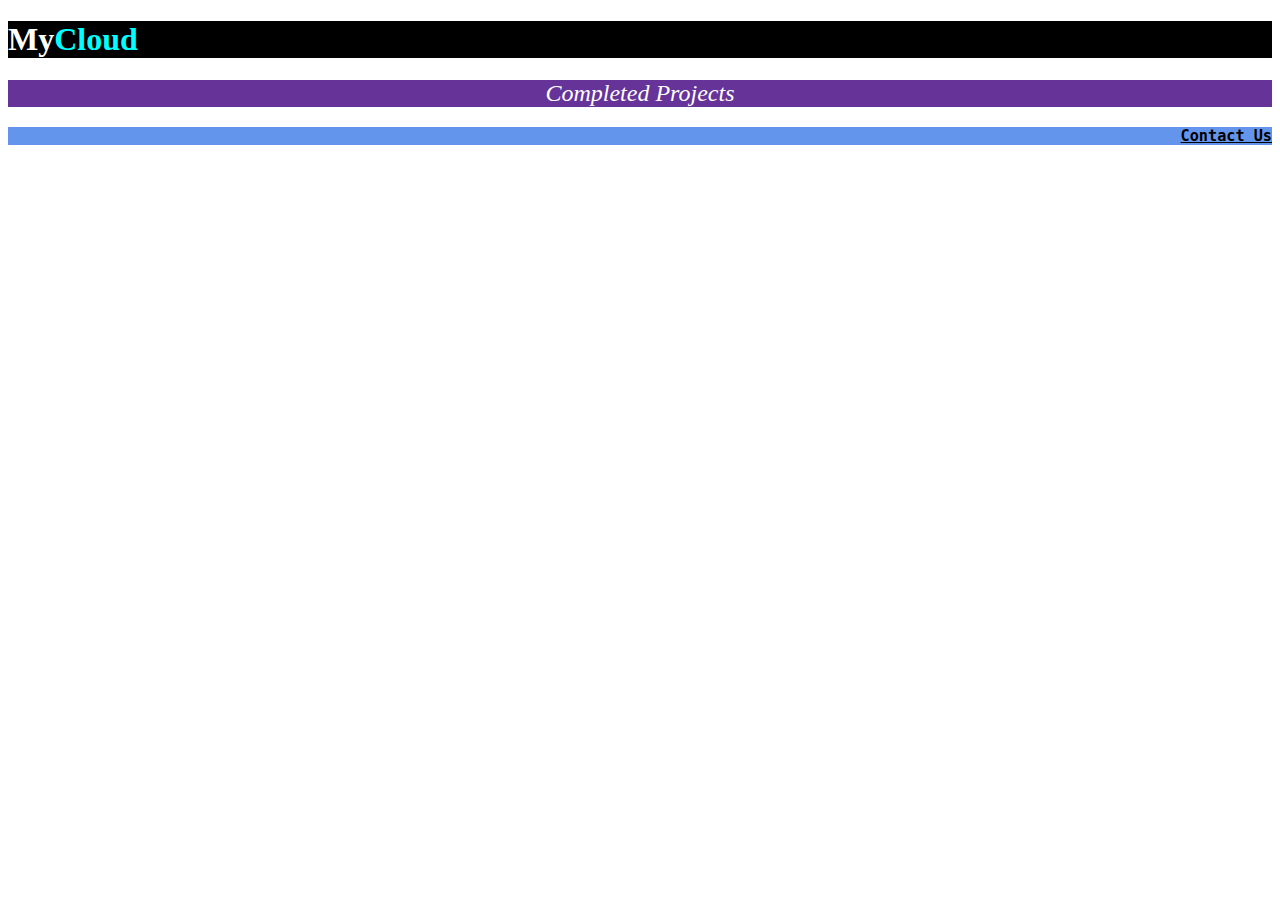
<file: index.html>
<!DOCTYPE html>
<html lang="en">
<head>
    <meta charset="UTF-8">
    <meta http-equiv="X-UA-Compatible" content="IE=edge">
    <meta name="viewport" content="width=device-width, initial-scale=1.0">
    <title>Styling</title>
    <link rel="stylesheet" href="style.css">
</head>
<body>
    <h1 id="my"><span style="color: white">My</span>Cloud</h1>
    <h2 id="pro">Completed Projects</h2>
    <h3 id="us">Contact Us</h3>
    
</body>
</html>
</file>
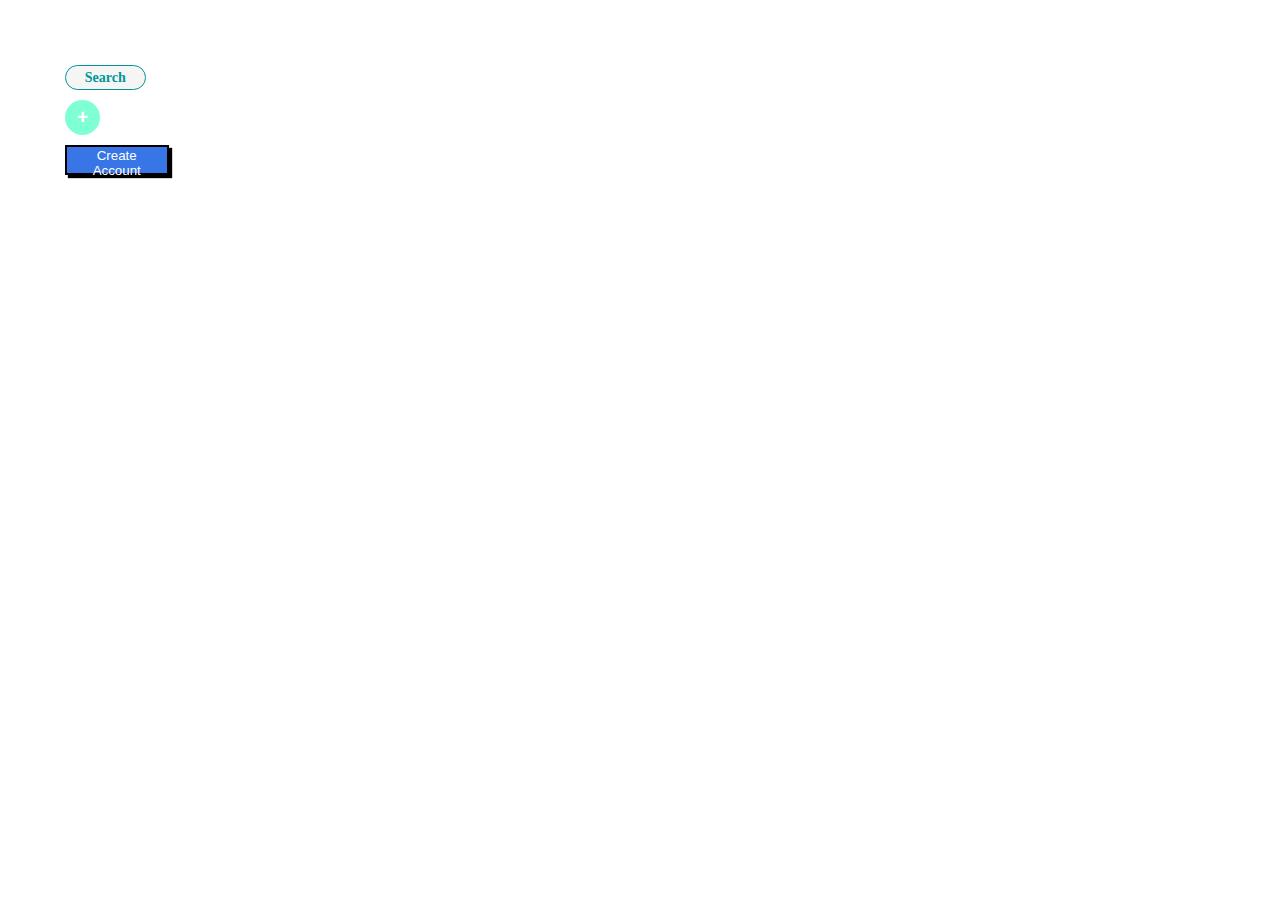
<file: BoxModel.html>
<!DOCTYPE html>
<html lang="en">
<head>
    <meta charset="UTF-8">
    <meta http-equiv="X-UA-Compatible" content="IE=edge">
    <meta name="viewport" content="width=device-width, initial-scale=1.0">
    <title>Box Model</title>
    <link rel="stylesheet" href="style1.css"
</head>
<body>
    <div>
        <button class="search" id="sear">Search</button>
    </div>
    <div>
        <button class="plus" id="plu">+</button>
    </div>
    <div>
        <button class="create" id="c.acount">Create Account</button>
    </div>
</body>
</html>
</file>
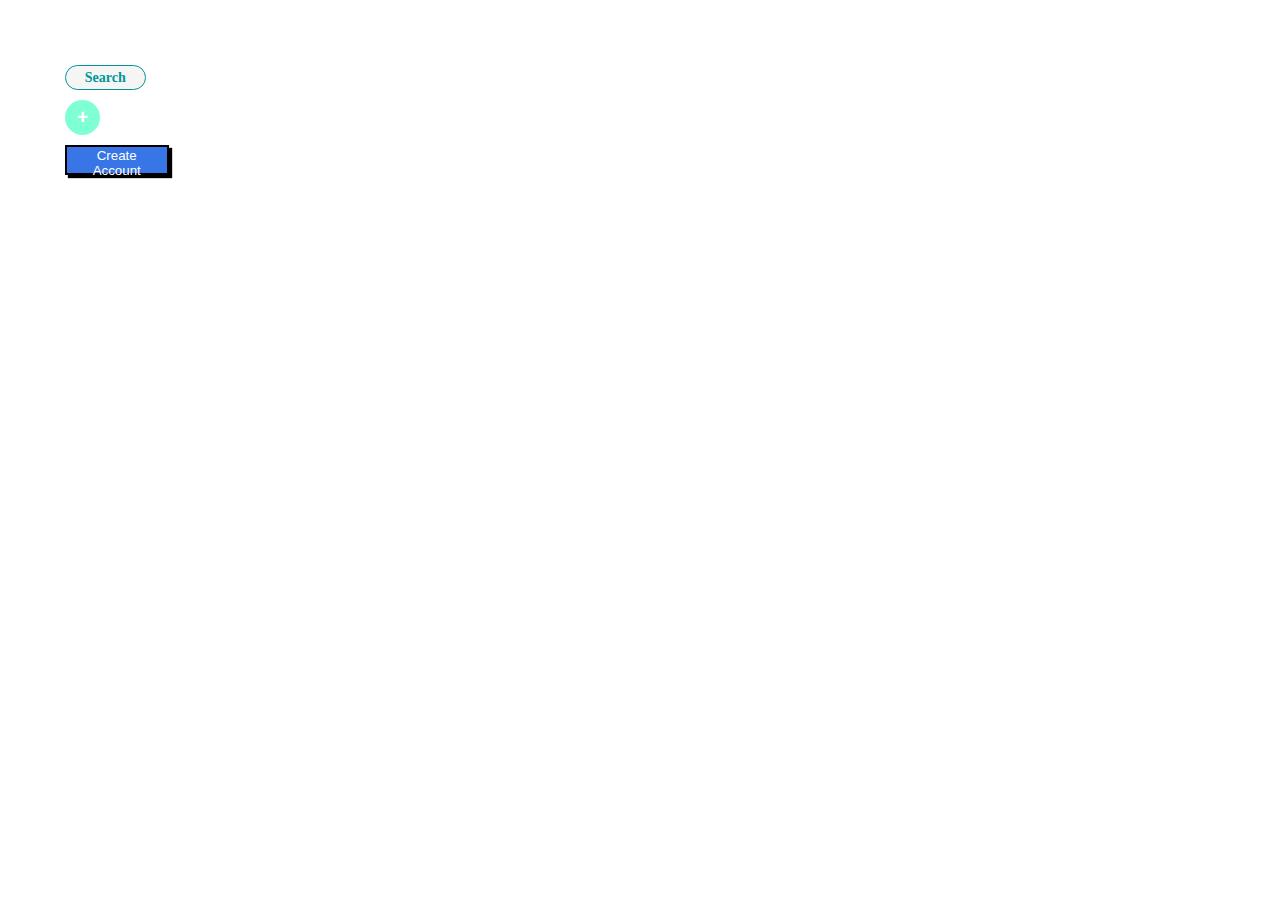
<file: ButtonUp.html>
<!DOCTYPE html>
<html lang="en">
<head>
    <meta charset="UTF-8">
    <meta http-equiv="X-UA-Compatible" content="IE=edge">
    <meta name="viewport" content="width=device-width, initial-scale=1.0">
    <title>Box Model</title>
    <link rel="stylesheet" href="style1.css">
</head>
<body>
    <div>
        <button class="search" id="sear">Search</button>
    </div>
    <div>
        <button class="plus" id="plu">+</button>
    </div>
    <div>
        <button class="create" id="c.acount">Create Account</button>
    </div>
</body>
</html>
</file>
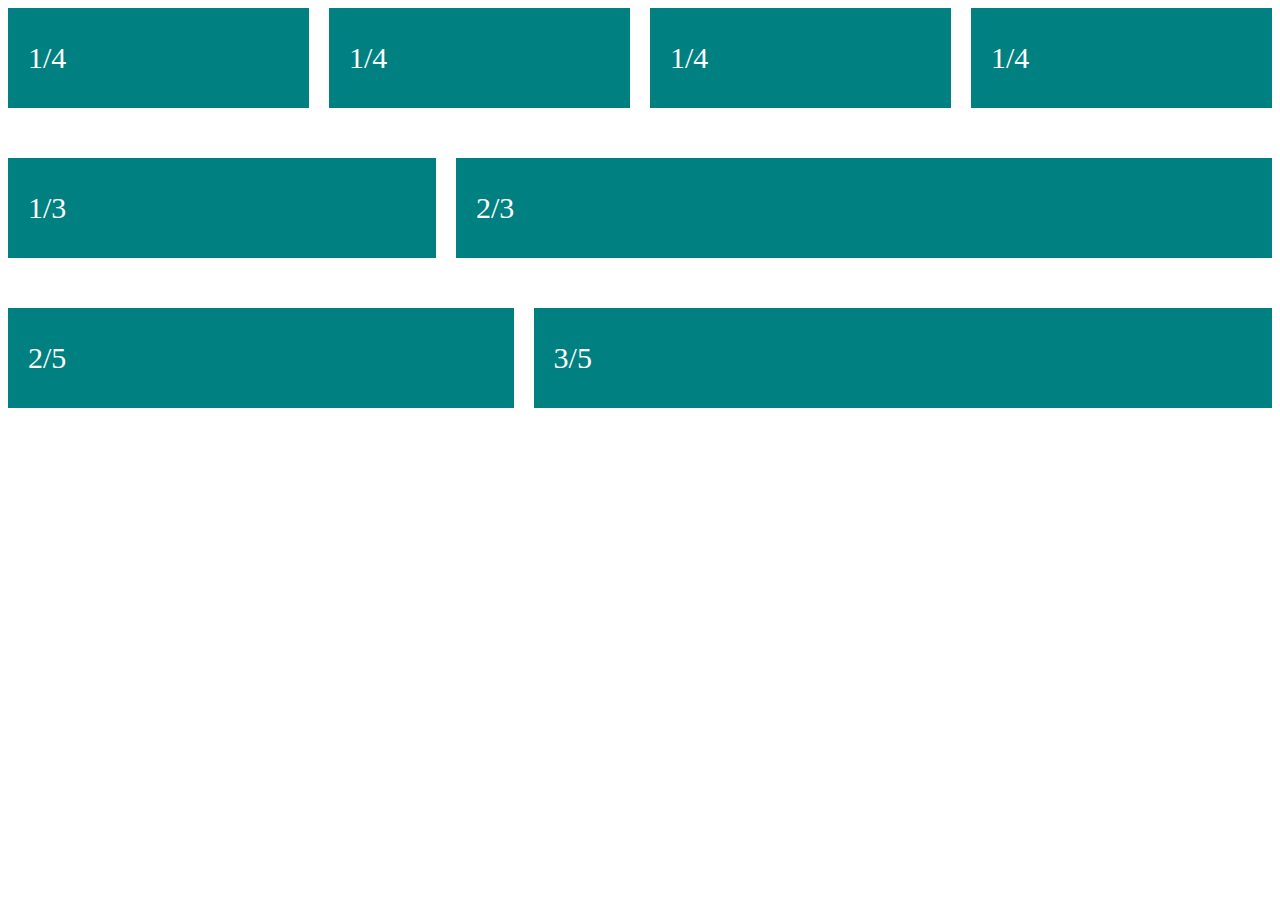
<file: FlexibleColumns.html>
<!DOCTYPE html>
<html lang="en">
<head>
    <meta charset="UTF-8">
    <meta http-equiv="X-UA-Compatible" content="IE=edge">
    <meta name="viewport" content="width=device-width, initial-scale=1.0">
    <title>FLEX-ible Columns</title>
    <link rel="stylesheet" href="style6.css">
</head>
<body>
    <div class="row">
        <div class="col">1/4</div>
        <div class="col">1/4</div>
        <div class="col">1/4</div>
        <div class="col">1/4</div>
    </div> 
    <div class="row">
        <div class="col">1/3</div> 
        <div class="col2">2/3</div>
    </div>
    <div class="row">
        <div class="col2">2/5</div>
        <div class="col3">3/5</div>
    </div>  
</body>
</html>
</file>
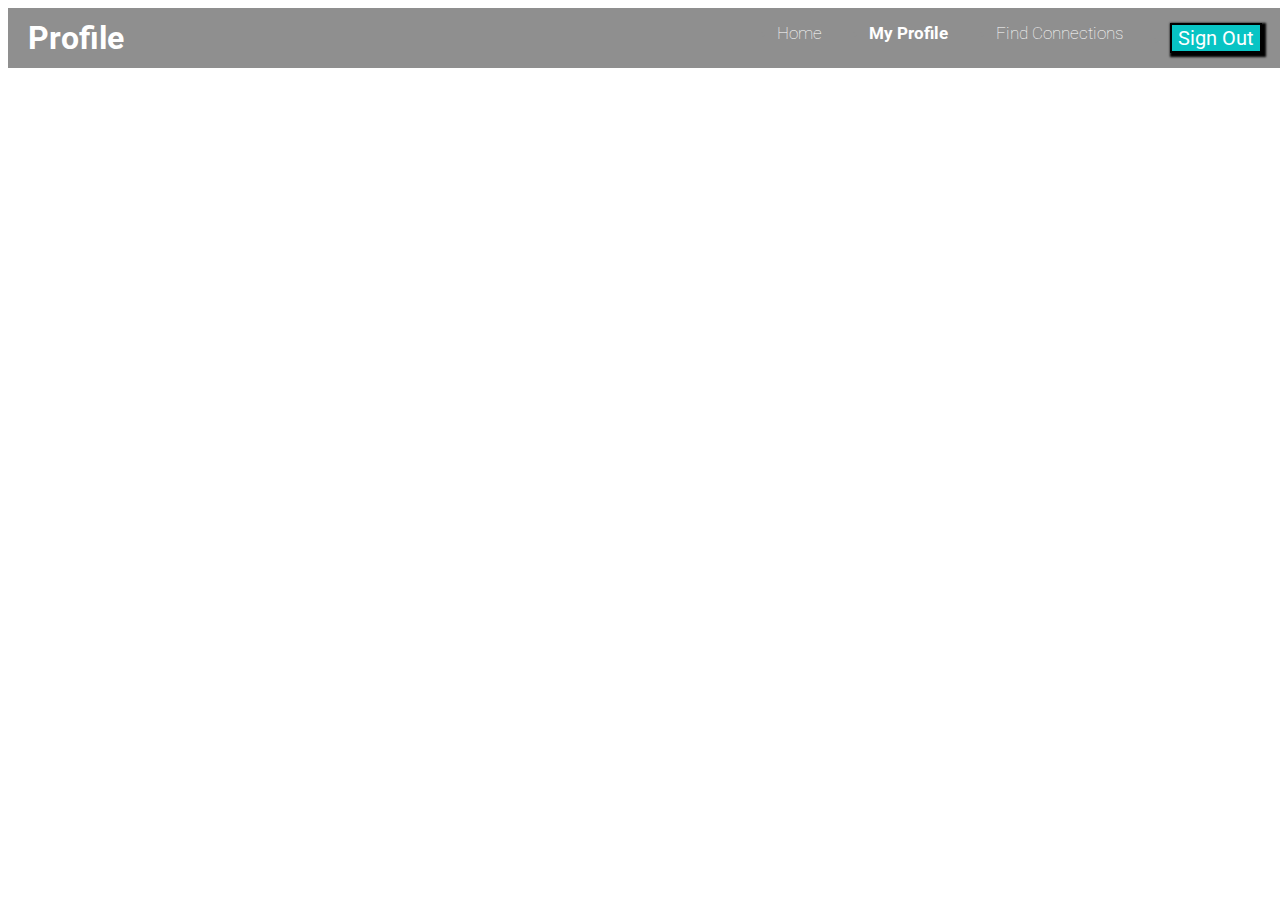
<file: FlexNavbar.html>
<!DOCTYPE html>
<html lang="en">
<head>
    <meta charset="UTF-8">
    <meta http-equiv="X-UA-Compatible" content="IE=edge">
    <meta name="viewport" content="width=device-width, initial-scale=1.0">
    <title>Flex Navbar</title>
    <link rel="stylesheet" href="style5.css">
    <link rel="preconnect" href="https://fonts.gstatic.com">
    <link href="https://fonts.googleapis.com/css2?family=Roboto&display=swap" rel="stylesheet">
</head>
<body>
    <div class="nav">
        <h1 class="nav-title">Profile</h1>
        <ul class="nav-links">
            <li><a href="#" style="text-decoration: none;">Home</a></li>
            <li><a href="#" class="active" style="text-decoration: none;">My Profile</a></li>
            <li><a href="#" style="text-decoration: none;">Find Connections</a></li>
            <li><button class="btn">Sign Out</button></li>
        </ul>
    </div>    
</body>
</html>
</file>
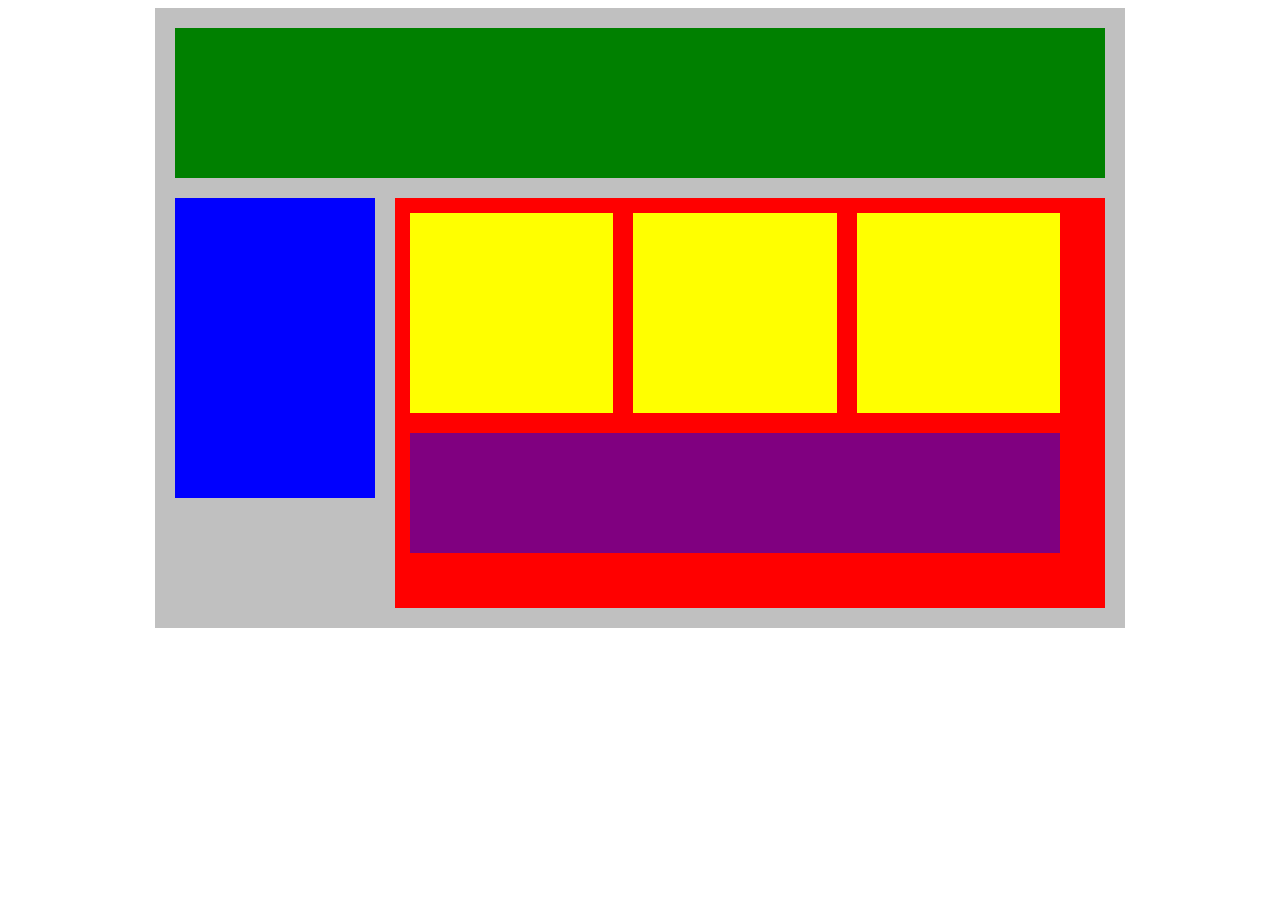
<file: FlexOurBlocks.html>
<!DOCTYPE html>
<html lang="en">
<head>
    <title>Position Practice</title>
    <link rel="stylesheet" type="text/css" href="style3.css">
</head>
<body>
    <div class="container">
        <div class="top-nav"></div>
        <div class="row">
            <div class="side-nav"></div>
            <div class="main">
                <div class="row" id="sub">
                    <div class="sub-content" id="subOne"></div>
                    <div class="sub-content" id="subTwo"></div>
                    <div class="sub-content" id="subThree"></div>
                </div>
                <div id="advertisement"></div>
            </div>
        </div>
    </div>
</body>
</html>
</file>
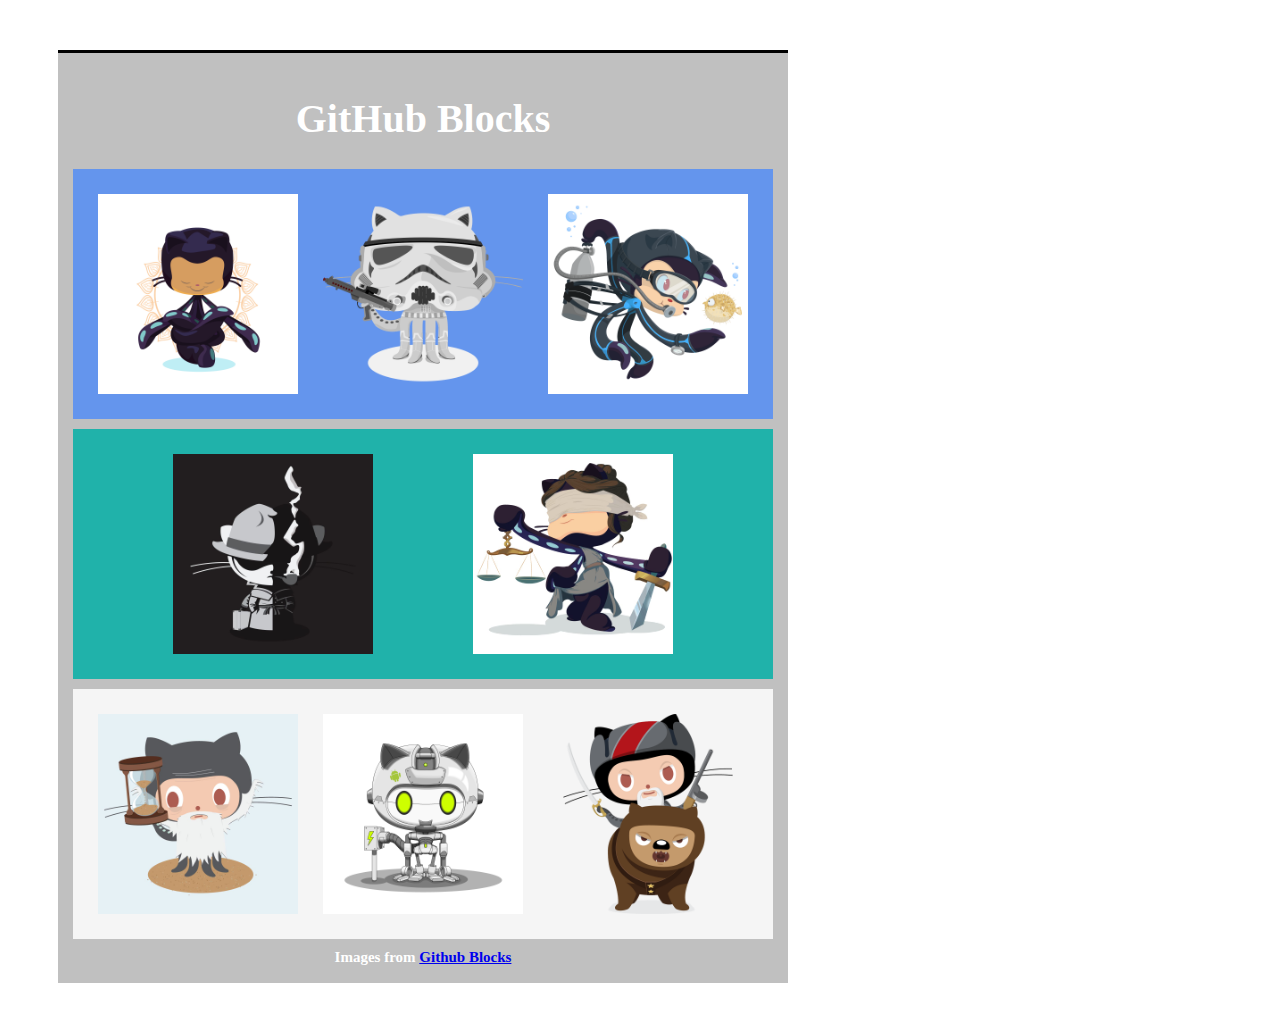
<file: GitHubBlocks.html>
<!DOCTYPE html>
<html lang="en">
<head>
    <meta charset="UTF-8">
    <meta http-equiv="X-UA-Compatible" content="IE=edge">
    <meta name="viewport" content="width=device-width, initial-scale=1.0">
    <title>GitHub Blocks</title>
    <link rel="stylesheet" href="style4.css">
</head>
<body>
    <div id="basketOne">
        <h1>GitHub Blocks</h1>
        <div class="blue" id="blu">
            <img src="yogitocat.png">
            <img src="stormtroopocat.png">
            <img src="scubatocat.png">
        </div>
        <div class="green" id="grn">
            <img src="privateinvestocat.jpg">
            <img src="justicetocat.jpg">
        </div>
        <div class="white" id="wht">
            <img src="father_timeout.jpg">
            <img src="droidtocat.png">
            <img src="bear-cavalry.png">
        </div>
        <h3>Images from <a href="https://octodex.github.com/">Github Blocks</a></h3>
    </div>
</body>
</html>
</file>
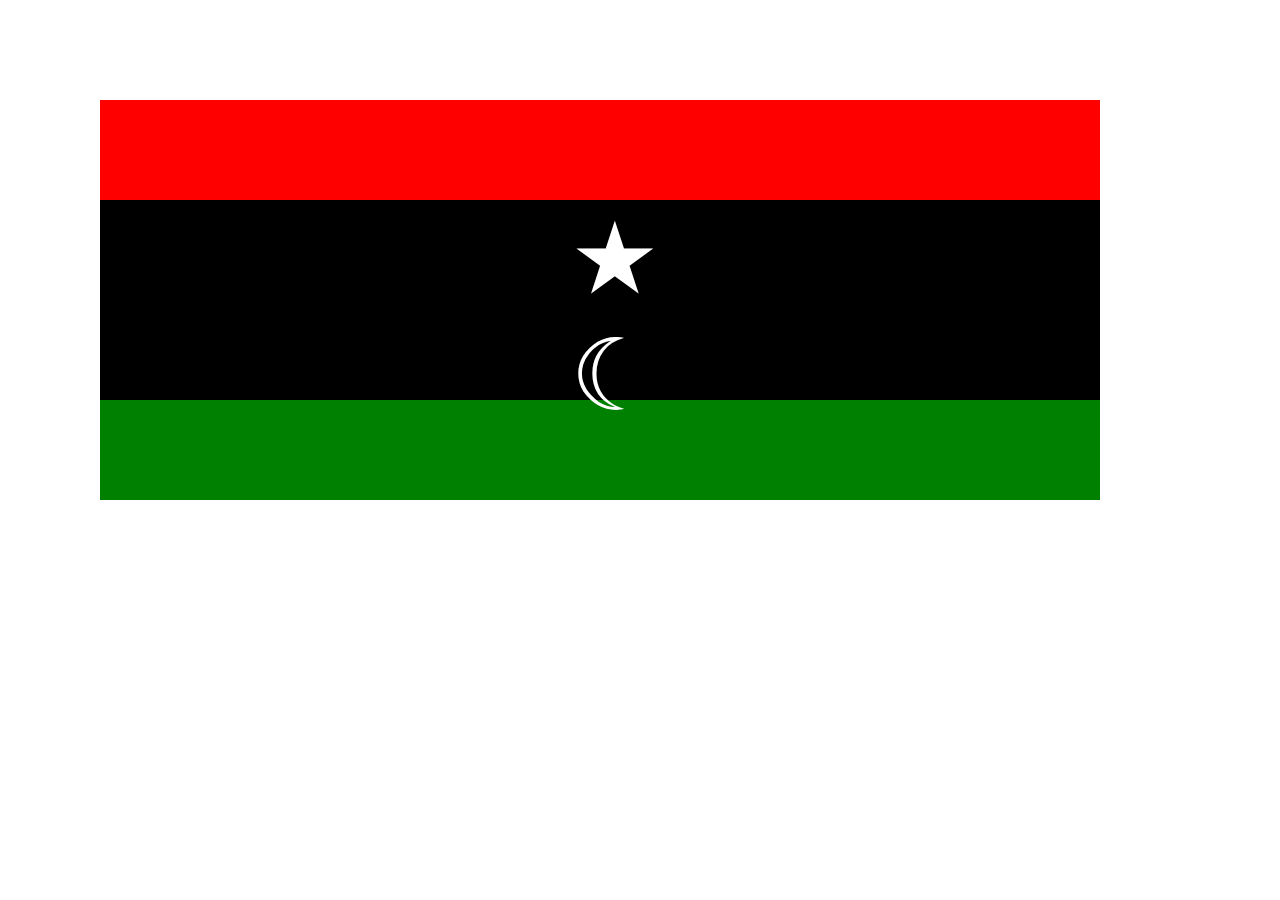
<file: LibyanFlag.html>
<!DOCTYPE html>
<html lang="en">
<head>
    <meta charset="UTF-8">
    <meta http-equiv="X-UA-Compatible" content="IE=edge">
    <meta name="viewport" content="width=device-width, initial-scale=1.0">
    <title>Document</title>
    <link rel="stylesheet" href="styleFlag.css">
</head>
<body>
    <div class="main">
        <div class="red" id="strip1"></div>
        <div class="black" id="strip2">
            <span style='font-size:100px;'>&#9733;</span>
            <span class="moon" style='font-size:100px;'>&#9790;</span>
        </div> 
        <div class="green" id="strip3"></div>            
    </div>
</body>
</html>
</file>
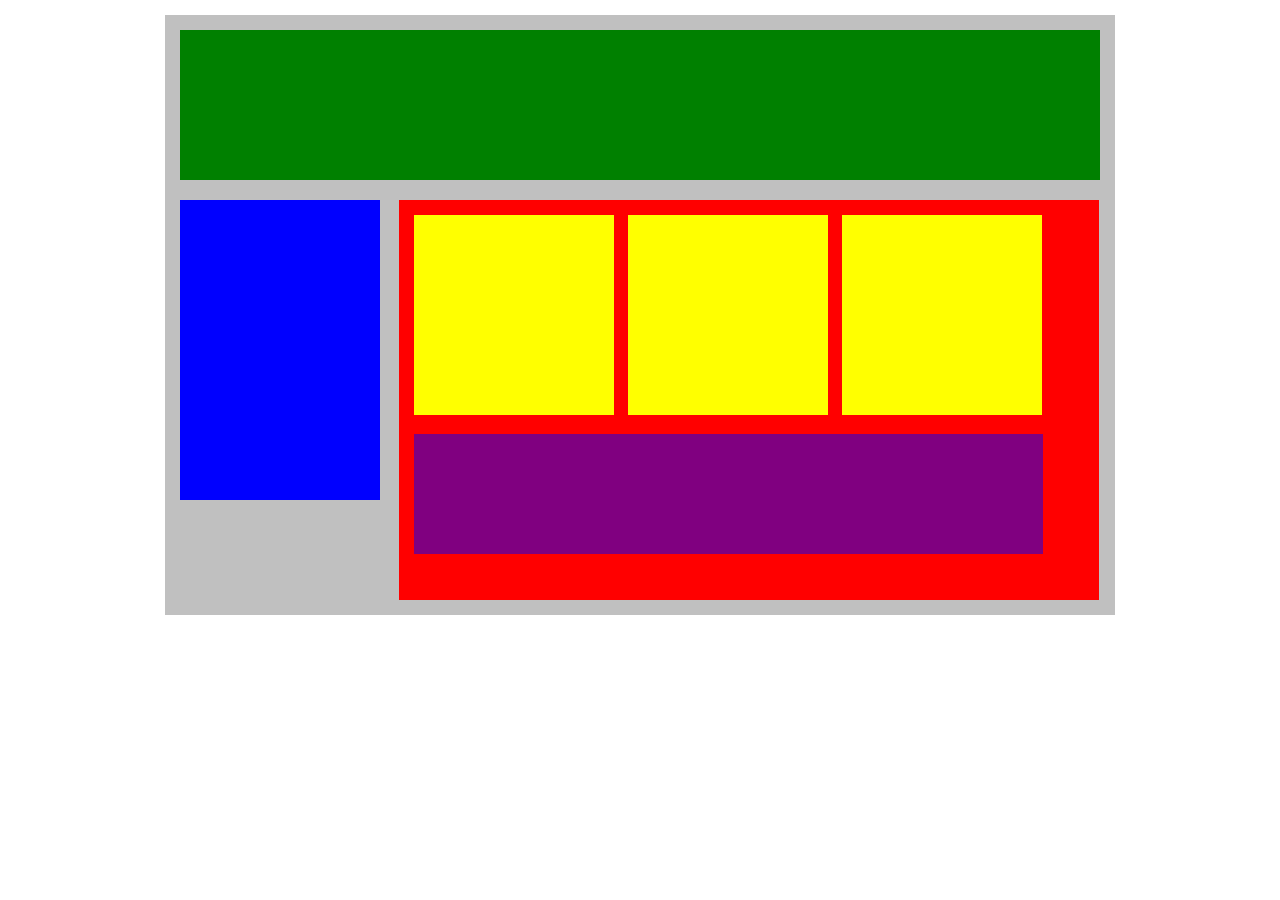
<file: PlottingBlocks.html>
<!DOCTYPE html>
<html lang="en">
<head>
    <title>Position Practice</title>
    <link rel="stylesheet" type="text/css" href="style2.css">
</head>
<body>
    <div class="container">
        <div class="top-nav"></div>
        <div class="side-nav"></div>
        <div class="main">
            <div class="sub-content" id=subOne></div>
            <div class="sub-content" id=subTwo></div>
            <div class="sub-content" id=subThree></div>
            <div id="advertisement"></div>
        </div>
    </div>
</body>
</html>
</file>
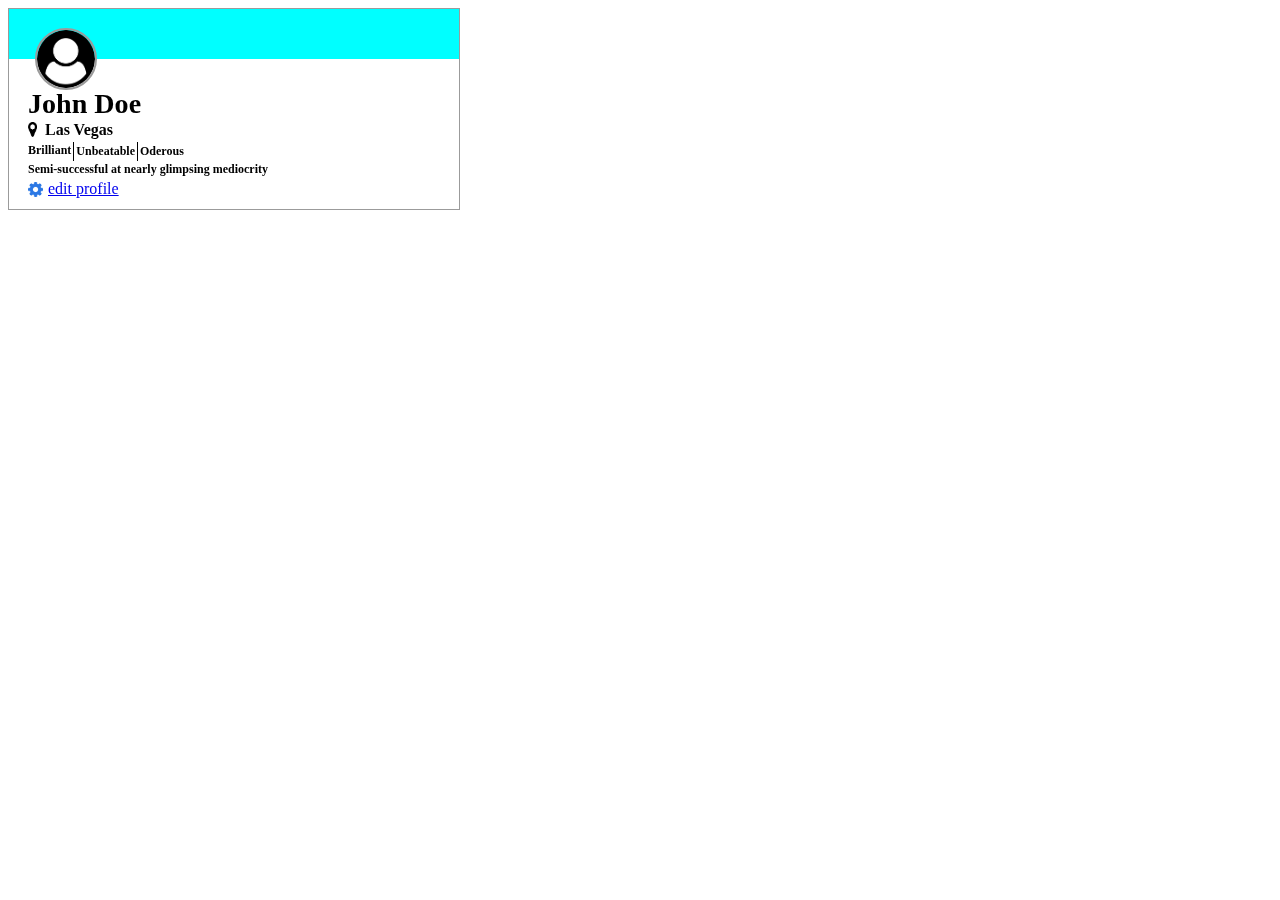
<file: UserCard.html>
<!DOCTYPE html>
<html lang="en">
<head>
    <meta charset="UTF-8">
    <meta http-equiv="X-UA-Compatible" content="IE=edge">
    <meta name="viewport" content="width=device-width, initial-scale=1.0">
    <title>User Card</title>
    <link rel="stylesheet" href="style7.css">
</head>
<body>
    <div class="container">
        <div class="col"></div>
        <div class="pic"><img class="img1" src="user-circle.png" alt="user-circle"></div>
        <div class="nam">
            <h3>John Doe</h3>
            </div>
        <div class="loc">
            <img class="img3" src="map-marker.png" alt="map-marker">
            <h4>Las Vegas</h4>
        </div>
        <table class="txt1">
            <tr>
                <th class="th1">Brilliant</th>
                <th class="th2">Unbeatable</th>
                <th class="th2">Oderous</th>
            </tr>
            <tr>
                <td>Semi-successful at nearly glimpsing mediocrity</td>
            </tr>
        </table>
        <div class="edt">
            <img class="img2" src="gear.png" alt="gear">
            <a id="ed" href="#">edit profile</a>
        </div>
    </div>
</body>
</html>
</file>
<file: style.css>
h1 {
    background-color: black;
    color: cyan;
    font-weight: bold;
    font-family: cursive;
}

h1>my{
    color: white;
}

h2 {
    background-color: rebeccapurple;
    color: white;
    font-style: italic;
    text-align: center;
    font-weight: lighter;
}

h3 {
    background-color: cornflowerblue;
    text-align: right;
    text-decoration:underline;
    font-family: monospace;
}
</file>
<file: style1.css>
.search {
    background-color: rgb(245, 245, 245);
    color: rgb(0, 150, 150);
    border: 1px solid rgb(0, 150, 150);
    border-radius: 20px;
    width: 7%;
    height: 25px;
    font-family: serif;
    font-weight: bold;font-size: 14px;
}
.plus {
    background-color: aquamarine;
    color: white;
    border: aquamarine;
    border-radius: 100%;
    width: 35px;
    height: 35px;
    font-size: 20px;
    font-weight: bold;
}
.create {
    background-color: rgb(56, 117, 231);
    color: white;
    border: 2px solid black;
    box-shadow: 3px 3px 1px black;
    width: 9%;
    height: 30px;
    font-weight: lighter;
}
    body {
    padding: 50px;
    margin: 15px;

}
div + div {
    margin-top: 10px;
}
</file>
<file: style6.css>
.row {
    height: 150px;
    width: 100%;
    display: flex;
    justify-content: space-between;
    color: white;
    text-align:;
    font-display: ;
    font-size: 30px;  
} 
.col , .col2 , .col3 {
    height: 100px;
    width: 250px;
    background-color: teal;
    flex: 1; 
    padding: 0px 20px;
    align-content: center;
    align-items: center;
    display: flex;
}
.col2 {
    flex: 2;
}
.col3 {
    flex: 3;
}
.col+.col, .col+.col2, .col2+.col3 {
    margin-left: 20px;
}
</file>
<file: style5.css>
.nav {
    height: 50px;
    width: 100%;
    background-color: rgb(143, 143, 143);
    display:flex;
    justify-content: space-between;
    align-items: center;
    padding: 5px;
}
.nav-title {
    color: white;
    width: 125px;
    text-align: center;
    font-family: 'Roboto', sans-serif;
}
.nav-links {
    display: flex;
    width: 500px;
    justify-content: space-between;
}
a {
    color: white;
    width: 50px;
    height: 20px;
}
li {
    color: rgb(143, 143, 143);
    font-size: 17px;
    font-family: 'Roboto', sans-serif;
    text-align: center;
    font-weight: lighter;
}
.active {
    font-weight: bold;
}
.btn {
    background-color: rgb(8, 196, 196);
    color: white;
    border: 2px solid black;
    box-shadow: black 2px 2px 2px 2px;
    font-size: 20px;
    font-family: 'Roboto', sans-serif;
    margin-right: 15px;
}
</file>
<file: style3.css>
.container{
    width: 950px;
    background-color: silver;
    margin: 0px auto;
    padding: 10px;
}
.top-nav {
    height: 150px;
    background-color: green;
    margin: 10px;
}
.side-nav {
    height: 300px;
    width: 200px;
    background-color: blue;
    margin: 10px;
}
.main {
    height: 400px;
    width: 700px;
    background-color: red;
    margin: 10px;
    padding: 5px;
}
.sub-content {
    height: 200px;
    width: 210px;
    background-color: yellow;
    margin: 10px;
}
#advertisement {
    height: 120px;
    width: 650px;
    background-color: purple;
    margin: 10px;
}
.row {
    display: flex;
}
#subThree {
    margin-right: 40px;
}
</file>
<file: style4.css>
#basketOne {
    height: 900px;
    width: 700px;
    background-color: silver;
    align-items: center;
    justify-content: space-evenly;
    margin: 50px;
    padding: 15px;
    border-top: 3px solid black;
}
.blue {
    height: 250px;
    width: 700px;
    background-color: cornflowerblue;
    display: flex;
    align-items: center;
    justify-content: space-evenly;
}
.green {
    height: 250px;
    width: 700px;
    background-color:lightseagreen;
    display: flex;
    align-items: center;
    justify-content: space-evenly;
}
.white {
    height: 250px;
    width: 700px;
    background-color:whitesmoke;
    display: flex;
    align-items: center;
    justify-content: space-evenly; 
}
#basketTwo {
    display: flex;
    align-items: center;
    justify-content: center;
}
h1 {
    font-size: 40px;
    text-align: center;
    color: white;
    font-weight: bold;
}
h3 {
    color: white;
    text-align: center;
    margin: 10px;
    font-size: 15px;
}
img {
    height: 200px;
}
div+div {
    margin-top: 10px;
}
</file>
<file: styleFlag.css>
body {
    margin: 100px;
}
.main {
    justify-content: ;
}
.red {
    height: 100px;
    width: 1000px;
    background-color: red;
}
.black {
    height: 200px;
    width: 1000px;
    background-color: black;
    align-items: center;
    justify-content: center;
}
.green {
    height: 100px;
    width: 1000px;
    background-color: green;
}
.moon {
    color: 9760;
}
span {
    margin: 50px;
    color: white;
    margin-left: 450px;
    padding: 20px;  
}
.moon {
    fill: white;
}
</file>
<file: style2.css>
.container{
    width: 950px;
    background-color: silver;
    margin: 0px auto;
    padding: 0px auto;
}
.top-nav {
    height: 150px;
    background-color: green;
    border-top: 15px solid silver;
    margin: 15px;   
}
.side-nav {
    height: 300px;
    width: 200px;
    background-color: blue;
    margin: 15px;
    margin-top: 5px;
}
.main {
    height: 400px;
    width: 700px;
    background-color: red;
    margin-top: 5px;
    margin-bottom: 15px;
}
.sub-content {
    height: 200px;
    width: 200px;
    background-color: yellow;
    display: inline-block;
    margin: 5px;   
}
#advertisement {
    height: 120px;
    width: 629px;
    background-color: purple;
    margin-left: 15px;
}
body {
    padding: px;
    margin: px;
}
div + div {
    margin-top: 10px;
}
.side-nav, .main {
    vertical-align: top;
    display: inline-block;
}
#subOne {
    border-left: 10px solid red;
    border-top: 10px solid red;
}
</file>
<file: style7.css>
.container {
    height: 200px;
    width: 450px;
    background-color: white;
    border: 1px solid rgb(155, 155, 155);
    
}
.col {
    height: 50px;
    width: inherit;
    background-color: aqua;
}
.img1 {
    height: 58px;
    width: 58px;
    position: fixed;
    border: 2px solid rgb(155, 155, 155);
    border-radius: 50%;
    left: 35px;
    top: 28px;
}
.img2 {
    height: 15px;
    width: 15px;
    position: fixed;
    top: 182px;
    left: 28px;
}
.img3 {
    height: 15px;
    width: 9px;
    position: fixed;
    top: 122px;
    left: 28px;
}
.nam {
    position: fixed;
    left: 28px;
    top: 60px;
    font-size: 24px;
} 
.loc {
    position: fixed;
    left: 45px;
    top: 100px;
}
.txt1 {
    height: content;
    width: content;
    font-size: 12px;
    font-weight: bold;
    position: fixed;
    left: 25px;
    top: 140px;   
}
tr {
    display: flex;
    align-items: left;
    align-content: left;
    text-align: left;
}
.th1 {
    padding-right: 2px;
}
.th2 {
    padding: 2px;
    border-left: 1px solid black;
} 
#ed {
    position: fixed;
    top: 180px;
    left: 48px;
    
}
</file>
